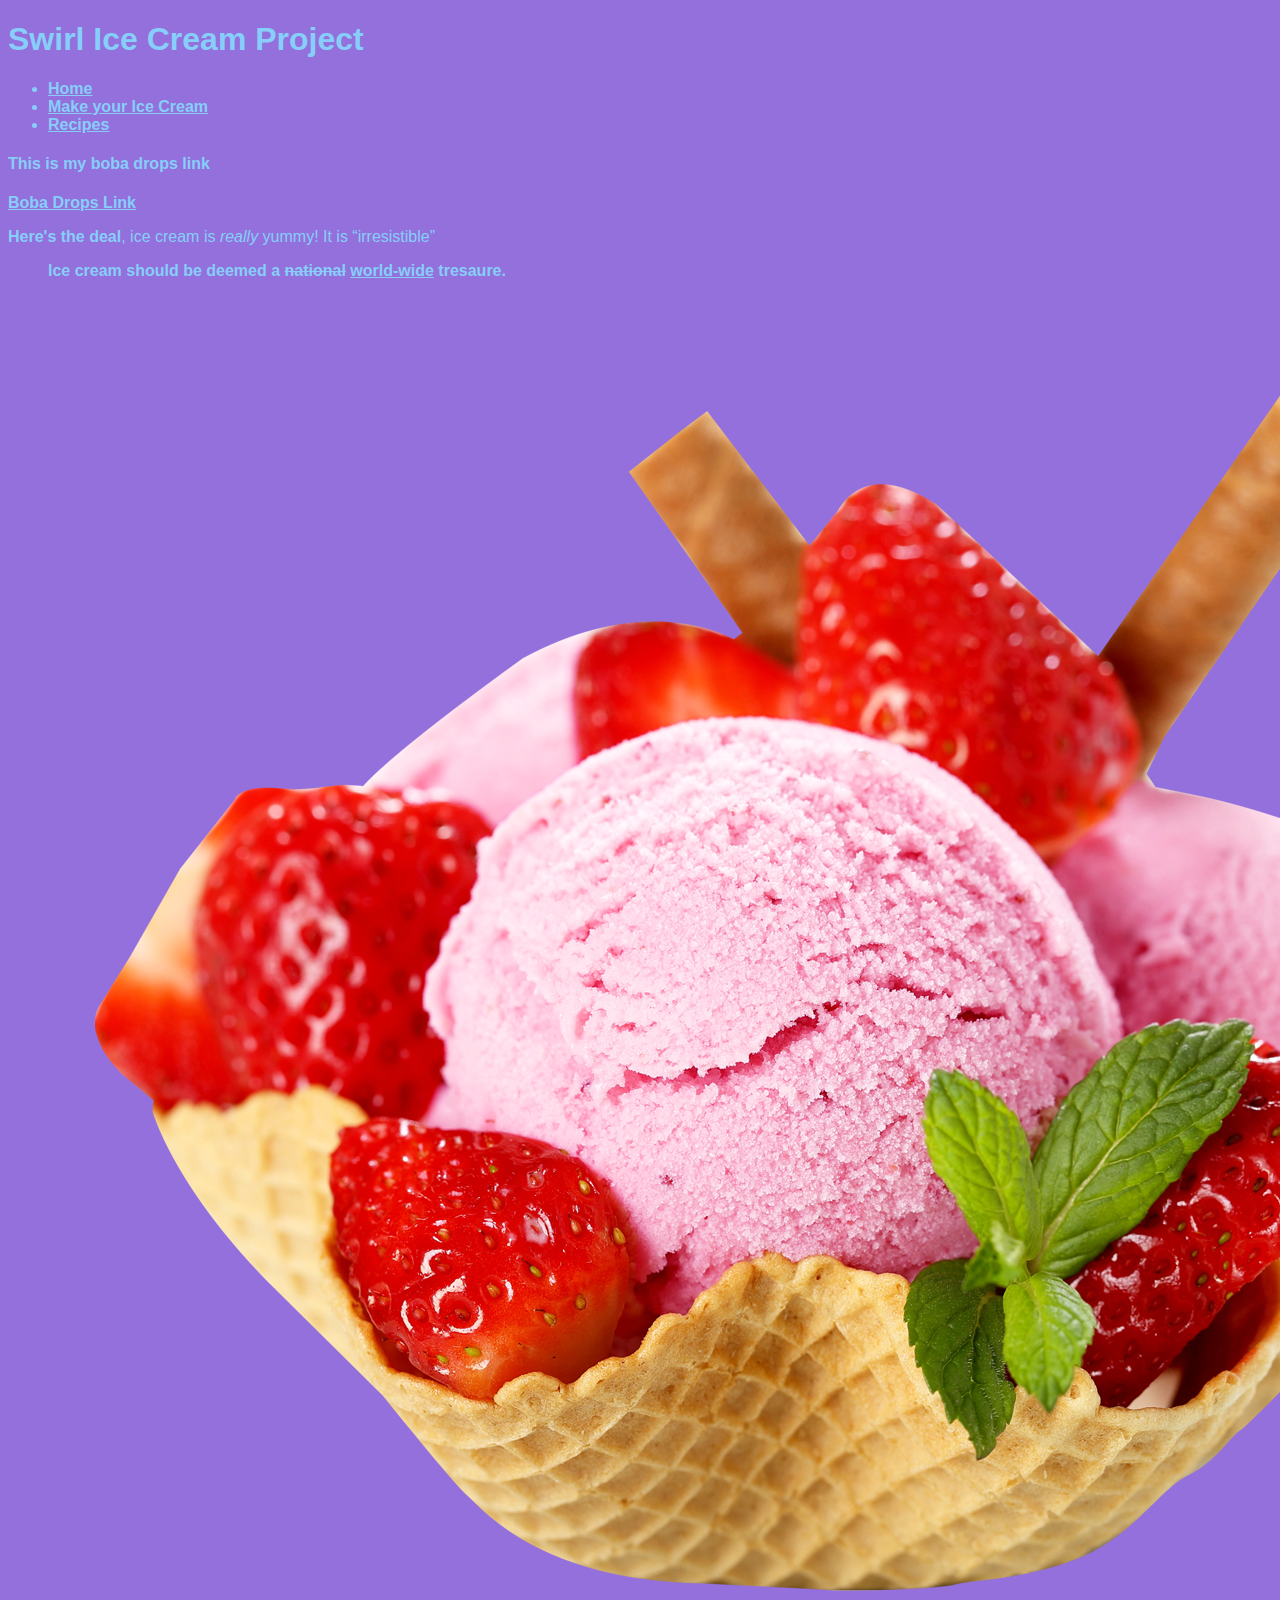
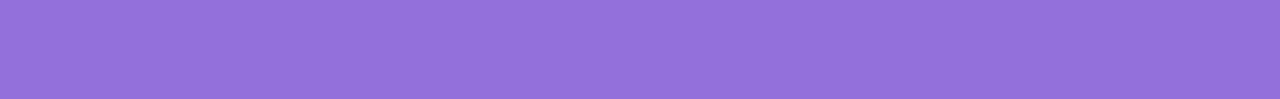
<file: index.html>
<!DOCTYPE html>
<html lang="en">
<head>
    <title>Swirl Webpage</title>
    <link href="style.css" rel="stylesheet"type="text/css">
    <link rel="icon" type="image/x-icon" href="media/favicon.ico">

    <link rel="preconnect" href="https://fonts.googleapis.com">
    <link rel="preconnect" href="https://fonts.gstatic.com" crossorigin>
    <link href="https://fonts.googleapis.com/css2?family=Farsan&family=Story+Script&display=swap" rel="stylesheet">
</head>

<body>
    <h1 class="farsan-regular">Swirl Ice Cream Project</h1>
    <nav>
        <ul>
            <li>
                 <a class="story-script-regular" href="/index.html">Home</a>
            </li>
            <li>
                 <a class="story-script-regular" href="/icecreamGame.html">Make your Ice Cream</a>
            </li>
            <li>
                <a class="story-script-regular" href="/recipes.html">Recipes</a>
            </li>
        
       
        </ul>
    </nav>
    <main>
        <h4 class="farsan-regular">This is my boba drops link</h3>
        <a class="story-script-regular" href="https://thesavysamurai.github.io/bobaDropsWebsite/">Boba Drops Link</a>
        <p><b>Here's the deal</b>, <mark>ice cream</mark> is <i>really</i> yummy!
        It is <q>irresistible</q></p>
        <div class="horizontal-flex iceCreamCTA">
            <blockquote>Ice cream should be deemed a <del>national</del> <ins>world-wide</ins> tresaure.</blockquote>
            <img id="iceCreamIMG" src="media/iceCreamIMG.png"></img>
        </div>
    </main>
    <footer>

    </footer>
</body>
</html>
</file>
<file: style.css>
*{
    color:lightskyblue;
    background-color:mediumpurple;
    font-family:"Chakra Petch",sans-serif;
}
body{
    font-family:"Chakra Petch", sans-serif;
    font-weight:800;
    font-style:normal;
    font-size:16px;
}
p{
    font-weight:400;
}
</file>
